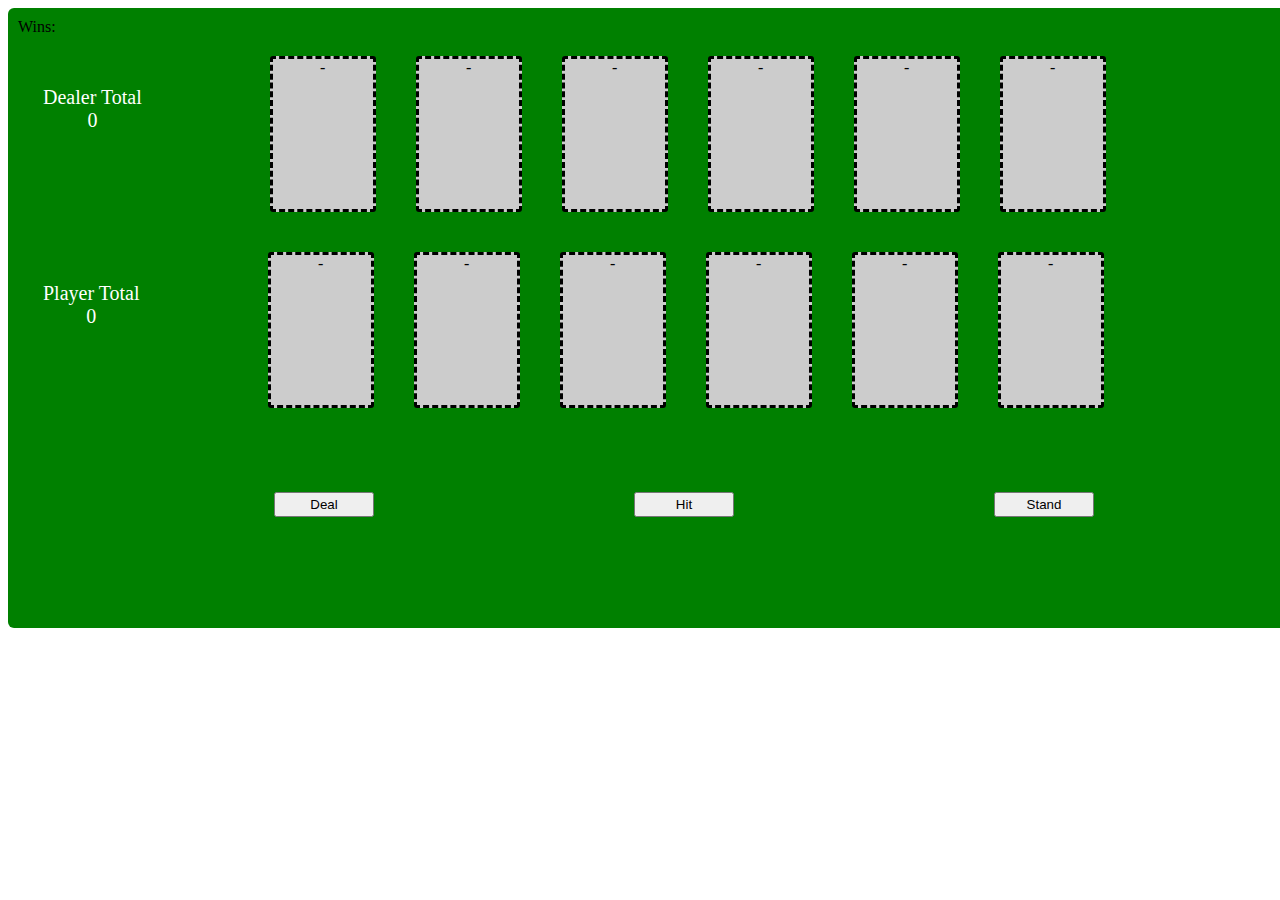
<file: index.html>
<!DOCTYPE html>
<html>
<head>
	<meta charset="utf-8">
	<meta http-equiv="X-UA-Compatible" content="IE=edge">
	<title></title>
	
	
	<link rel="stylesheet" type="text/css" href="style.css">
	<script type ="text/javascript" src="scripts.js"></script>
</head>
<body>
	<div class="table-wrapper">
		<div id="win-loss">Wins:</div>

		<div id="dealer-hand">
			<div id="dealer-total-wrapper">Dealer Total<div id="dealer-total">0</div></div>
			<div id="dealer-card-one" class="card empty">-</div>
			<div id="dealer-card-two" class="card empty">-</div>
			<div id="dealer-card-three" class="card empty">-</div>
			<div id="dealer-card-four" class="card empty">-</div>
			<div id="dealer-card-five" class="card empty">-</div>
			<div id="dealer-card-six" class="card empty">-</div>
		</div>

		<div id="Player-hand">
			<div id="player-total-wrapper">Player Total<div id="player-total">0</div></div>
			<div id="player-card-one" class="card empty">-</div>
			<div id="player-card-two" class="card empty">-</div>
			<div id="player-card-three" class="card empty">-</div>
			<div id="player-card-four" class="card empty">-</div>
			<div id="player-card-five" class="card empty">-</div>
			<div id="player-card-six" class="card empty">-</div>
		</div>


		<div id="play-buttons">
			<button id="draw-button" onclick="deal()">Deal</button>
			<button id="hit-button" onclick="hit()">Hit</button>
			<button id="stand-button" onclick="stand()">Stand</button>
		</div>

		<div id="message"></div>
	</div>
</body>
</html>
</file>
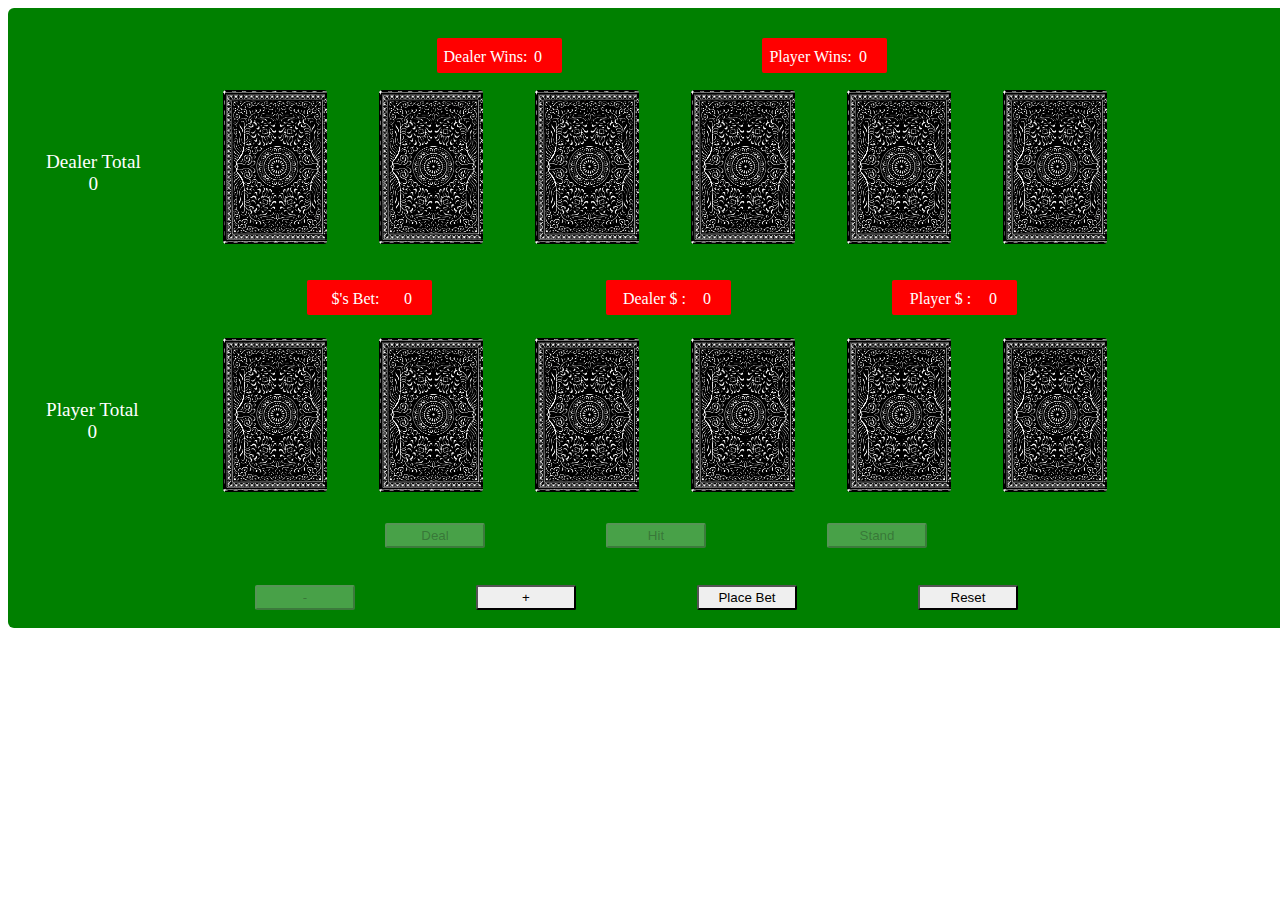
<file: index2.html>
<!DOCTYPE html>
<html>
<head>
	<meta charset="utf-8">
	<meta http-equiv="X-UA-Compatible" content="IE=edge">
	<title>Black Jack</title>
	
	
	<link rel="stylesheet" type="text/css" href="style2.css">
	<script type ="text/javascript" src="scripts.js"></script>
</head>
<body>
	<div class="table-wrapper">
		<div id="dealer-win-loss">Dealer Wins: <div id="dealer-win-count">0</div></div>		
		<div id="player-win-loss">Player Wins: <div id="player-win-count">0</div></div>
		<div id="dealer-hand">		
			<div id="dealer-total-wrapper">Dealer Total<div id="dealer-total">0</div></div>
			<div id="dealer-card-one" class="card empty">-</div>
			<div id="dealer-card-two" class="card empty">-</div>
			<div id="dealer-card-three" class="card empty">-</div>
			<div id="dealer-card-four" class="card empty">-</div>
			<div id="dealer-card-five" class="card empty">-</div>
			<div id="dealer-card-six" class="card empty">-</div>
		</div>
		<div id="dollars-bet">$'s Bet: <div id="dollars-bet-count">0</div></div>
		<div id="dealer-dollar">Dealer $ : <div id="dealer-dollar-win-count">0</div></div>	
		<div id="player-dollar">Player $ : <div id="player-dollar-win-count">0</div></div>
		<div id="Player-hand">
			<div id="player-total-wrapper">Player Total<div id="player-total">0</div></div>
			<div id="player-card-one" class="card empty">-</div>
			<div id="player-card-two" class="card empty">-</div>
			<div id="player-card-three" class="card empty">-</div>
			<div id="player-card-four" class="card empty">-</div>
			<div id="player-card-five" class="card empty">-</div>
			<div id="player-card-six" class="card empty">-</div>
		</div>
		<div id="play-buttons">
			<button id="draw-button" onclick="deal()" disabled >Deal</button>
			<button id="hit-button" onclick="hit()" disabled>Hit</button>
			<button id="stand-button" onclick="stand()" disabled>Stand</button>
		</div>
		<div id="place-bets">
			<button id="decrement-bet" onclick="decrementWager()"disabled>-</button>
			<button id="increment-bet" onclick="incrementWager()">+</button>
			<button id="place-bet" onclick="placeBet()">Place Bet</button>
			<button id="reset" onclick="reset()">Reset</button>
		</div>

		<div id="message"></div>
	</div>
</body>
</html>
</file>
<file: style.css>
body{
	height: 100%;
	width:100%;
}
.table-wrapper{
	height:600px;
	width:100%;
	background-color: green;
	border-radius: 6px;
	padding:10px;
	position: relative;
}
#dealer-win-loss{
	position: absolute;
	top:0;
	left: 50%;
	background-color: red;
	color:white;
	width: 100px;
	height: 25px;
	margin:30px auto;
	padding-top: 10px;
	text-align: center;
	border-radius: 2px;
	margin: auto;
}
#player-win-loss{
	background-color: red;
	color:white;
	width: 100px;
	height: 25px;
	margin:30px auto;
	padding-top: 10px;
	text-align: center;
	border-radius: 2px;
}
.card{
	height:150px;
	min-width: 100px;
	background-color: #ccc;
	float:left;
	text-align: center;
	margin: 20px;
	border-radius: 3px;
	border:3px dashed black;	
}
#player-card-one{		
	margin-left: 10%;	
}
#dealer-card-one{
	margin-left: 10%;
}
button{
	width:100px;
	height:25px;
	margin-left: 20%;	
}
#play-buttons{
	width: 100%;
	float:right;
	clear:both;
	margin-top: 5%;
	margin-left: 20%;
	display: inline-block;
}
#dealer-total-wrapper{
	float: left;
	text-align: center;
	color:white;
	font-size: 20px;
	padding-left: 25px;
	padding-top: 50px;
}
#player-total-wrapper{
	float:left;
	clear:both;
	text-align: center;
	color:white;
	font-size: 20px;
	padding-left: 25px;
	padding-top:50px;
}
</file>
<file: style2.css>
body{
	height: 100%;
	width:100%;
}
.table-wrapper{
	height:600px;
	width:100%;
	background-color: green;
	border-radius: 6px;
	padding:10px;
	position: relative;
}
#dealer-win-loss{
	background-color: red;
	color:white;
	width: 125px;
	height: 25px;
	margin:30px auto;
	padding-top: 10px;
	text-align: center;
	border-radius: 2px;
	position: absolute;
	top:0%;
	left:33%;
}
#dealer-win-count{
	float: right;
	margin-right: 20px;
	text-align: center;
}
#player-win-loss{
	background-color: red;
	color:white;
	width: 125px;
	height: 25px;
	margin:30px auto;
	padding-top: 10px;
	text-align: center;
	border-radius: 2px;
	position: absolute;
	top:0%;
	left:58%;
}
#player-win-count{
	float: right;
	margin-right: 20px;
	text-align: center;
}

#dollars-bet{
	background-color: red;
	color:white;
	width: 125px;
	height: 25px;
	margin:30px auto;
	padding-top: 10px;
	text-align: center;
	border-radius: 2px;
	position: absolute;
	top:39%;
	left:23%;
}
#dollars-bet-count{
	float: right;
	margin-right: 20px;
	text-align: center;
}


#dealer-dollar{
	background-color: red;
	color:white;
	width: 125px;
	height: 25px;
	margin:30px auto;
	padding-top: 10px;
	text-align: center;
	border-radius: 2px;
	position: absolute;
	top:39%;
	left:46%;
}
#dealer-dollar-win-count{
	float: right;
	margin-right: 20px;
	text-align: center;
}
#player-dollar{
	background-color: red;
	color:white;
	width: 125px;
	height: 25px;
	margin:30px auto;
	padding-top: 10px;
	text-align: center;
	border-radius: 2px;
	position: absolute;
	top:39%;
	left:68%;
}
#player-dollar-win-count{
	float: right;
	margin-right: 20px;
	text-align: center;
}
.card{
	height:150px;
	width: 100px;
	background-color: white;
	text-align: center;
	margin: 20px;
	border-radius: 3px;
	position: absolute;
}
.card.empty{
	height:150px;
	width: 100px;
	background: url("cardback.jpg");
	background-size: cover;
	background-color: #ccc;
	text-align: center;
	margin: 20px;
	border-radius: 3px;
	position: absolute;
	border: 2px dashed black;
}
#player-card-one{	
	top:50%;
	left:15%;

}
#player-card-two{		
	top:50%;
	left:27%;
}
#player-card-three{		
	top:50%;
	left:39%;
}
#player-card-four{		
	top:50%;
	left:51%;
}
#player-card-five{		
	top:50%;
	left:63%;
}
#player-card-six{		
	top:50%;
	left:75%;
}
#dealer-card-one{
	top:10%;
	left:15%;
}
#dealer-card-two{
	top:10%;
	left:27%;
}
#dealer-card-three{
	top:10%;
	left:39%;
}
#dealer-card-four{
	top:10%;
	left:51%;
}
#dealer-card-five{
	top:10%;
	left:63%;
}
#dealer-card-six{
	top:10%;
	left:75%;
}
button{
	width:100px;
	height:25px;
	margin-left:9%;
	border-radius: 2px;	
	
}
/*button:hover{
	background-color: gray;
}*/
#play-buttons{
	width: 100%;
	position: absolute;
	top:83%;
	left:0%;
	margin-left: 20%;	
}
#place-bets{
	width: 100%;
	position: absolute;
	top:93%;
	left:0%;
	margin-left: 10%;	
}
#dealer-total-wrapper{
	position: absolute;
	top:15%;
	left:1%;
	text-align: center;
	color:white;
	font-size: 1.2em;
	padding-left: 25px;
	padding-top: 50px;
}
#player-total-wrapper{
	position:absolute;
	top:55%;
	left:1%;
	text-align: center;
	color:white;
	font-size: 1.2em;
	padding-left: 25px;
	padding-top:50px;
}
#message{
	background-color: red;
	color: white;
	text-align: center;
}
</file>
